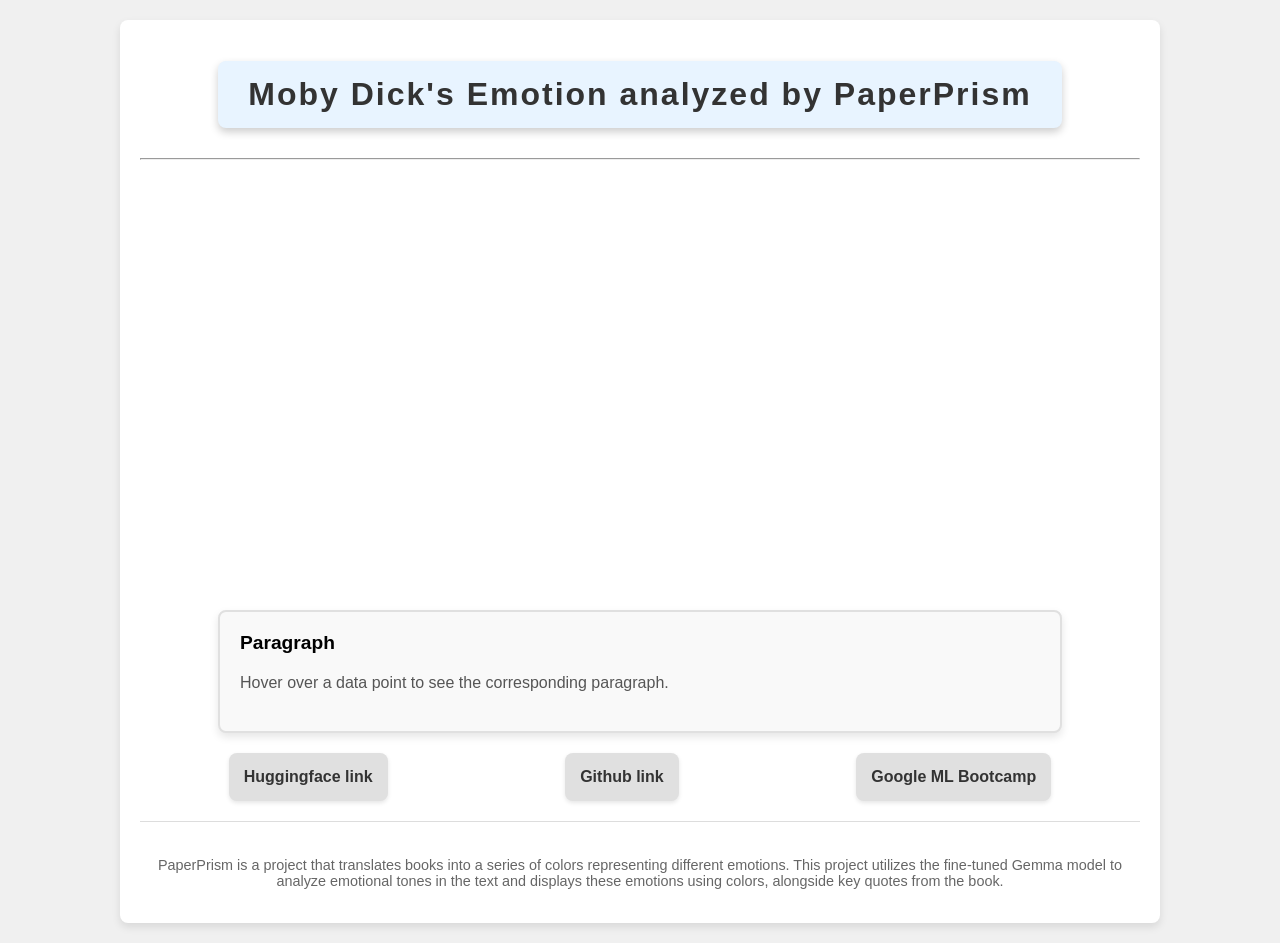
<file: client/index.html>
<!DOCTYPE html>
<html lang="en">
<head>
    <meta charset="UTF-8">
    <meta name="viewport" content="width=device-width, initial-scale=1.0">
    <title>Emotion Analysis Layout</title>
    <link rel="stylesheet" href="style.css">
</head>
<body>
    <div class="container">
        <!-- Title Section -->
        <header class="title">
            <h1>Moby Dick's Emotion analyzed by PaperPrism</h1>
            <hr>
        </header>

        <!-- Content Section -->
        <div class="content">
            <!-- Graph Section -->
            <section class="graph">
                <svg id="emotion-chart"></svg>
            </section>

            <!-- Paragraph Section -->
            <section class="paragraph">
                <span>Paragraph</span>
                <p>
                    Hover over a data point to see the corresponding paragraph.
                </p>
            </section>

            <!-- Links Section -->
            <section class="links">
                <div class="link-box"><a href="#">Huggingface link</a></div>
                <div class="link-box"><a href="https://github.com/paper-prism/paper-prism">Github link</a></div>
                <div class="link-box"><a href="#">Google ML Bootcamp</a></div>
            </section>

            <!-- Project Description Section -->
            <footer class="project-description">
                <p>
                    PaperPrism is a project that translates books into a series of colors representing different emotions.
                    This project utilizes the fine-tuned Gemma model to analyze emotional tones in the text and displays
                    these emotions using colors, alongside key quotes from the book.
                </p>
            </footer>
        </div>
    </div>
    <script src="https://d3js.org/d3.v6.min.js"></script>
    <script src="script.js"></script>
</body>
</html>
</file>
<file: client/style.css>
body {
    font-family: Arial, sans-serif;
    background-color: #f0f0f0;
    margin: 0;
    padding: 0;
    display: flex;
    justify-content: center;
    align-items: center;
}

.container {
    width: 80%;
    max-width: 1000px;
    background-color: #ffffff;
    padding: 20px;
    box-shadow: 0 4px 8px rgba(0, 0, 0, 0.1);
    border-radius: 8px;
    margin: 20px;
}

.title {
    text-align: center;
    margin-bottom: 30px;
}

.title h1 {
    font-size: 2rem;
    color: #333;
    background-color: #e8f4ff;
    padding: 15px 30px;
    border-radius: 8px;
    display: inline-block;
    box-shadow: 0px 4px 8px rgba(0, 0, 0, 0.2);
    letter-spacing: 2px;
    transition: transform 0.3s ease;
}

.title h1:hover {
    transform: scale(1.05);
}

.content {
    width: 100%;
    text-align: center;
    box-sizing: border-box;
}

.graph {
    display: flex;
    justify-content: center;
    margin-bottom: 20px;
}

#emotion-chart {
    width: 100%;
    max-width: 800px;
    height: 400px;
}

.paragraph {
    width: 80%; /* 컨테이너 너비의 80% 차지 */
    margin: 0 auto; /* 가운데 정렬 */
    padding: 20px; /* 내부 여백 */
    border: 2px solid #e0e0e0; /* 박스 테두리 */
    border-radius: 8px; /* 박스 모서리 둥글게 */
    background-color: #f9f9f9; /* 배경색 */
    box-shadow: 0 4px 8px rgba(0, 0, 0, 0.1); /* 그림자 효과 */
    margin-bottom: 20px; /* 아래쪽 여백 */
    text-align: left; /* 텍스트 왼쪽 정렬 */
}

.paragraph span {
    display: block; /* 별도 행에 표시 */
    font-weight: bold;
    margin-bottom: 10px; /* 아래쪽 여백 */
    font-size: 1.2rem;
}

.paragraph p {
    line-height: 1.6;
    color: #555;
}

.links {
    display: flex;
    justify-content: space-around;
    margin-bottom: 20px;
}

.link-box {
    background-color: #e0e0e0;
    padding: 15px;
    text-align: center;
    border-radius: 8px;
    box-shadow: 0 2px 4px rgba(0, 0, 0, 0.1);
    transition: background-color 0.3s;
}

.link-box a {
    text-decoration: none;
    color: #333;
    font-weight: bold;
}

.link-box:hover {
    background-color: #d4d4d4;
}

.project-description {
    text-align: center;
    font-size: 0.9rem;
    color: #666;
    padding-top: 20px;
    border-top: 1px solid #ddd;
}
</file>
